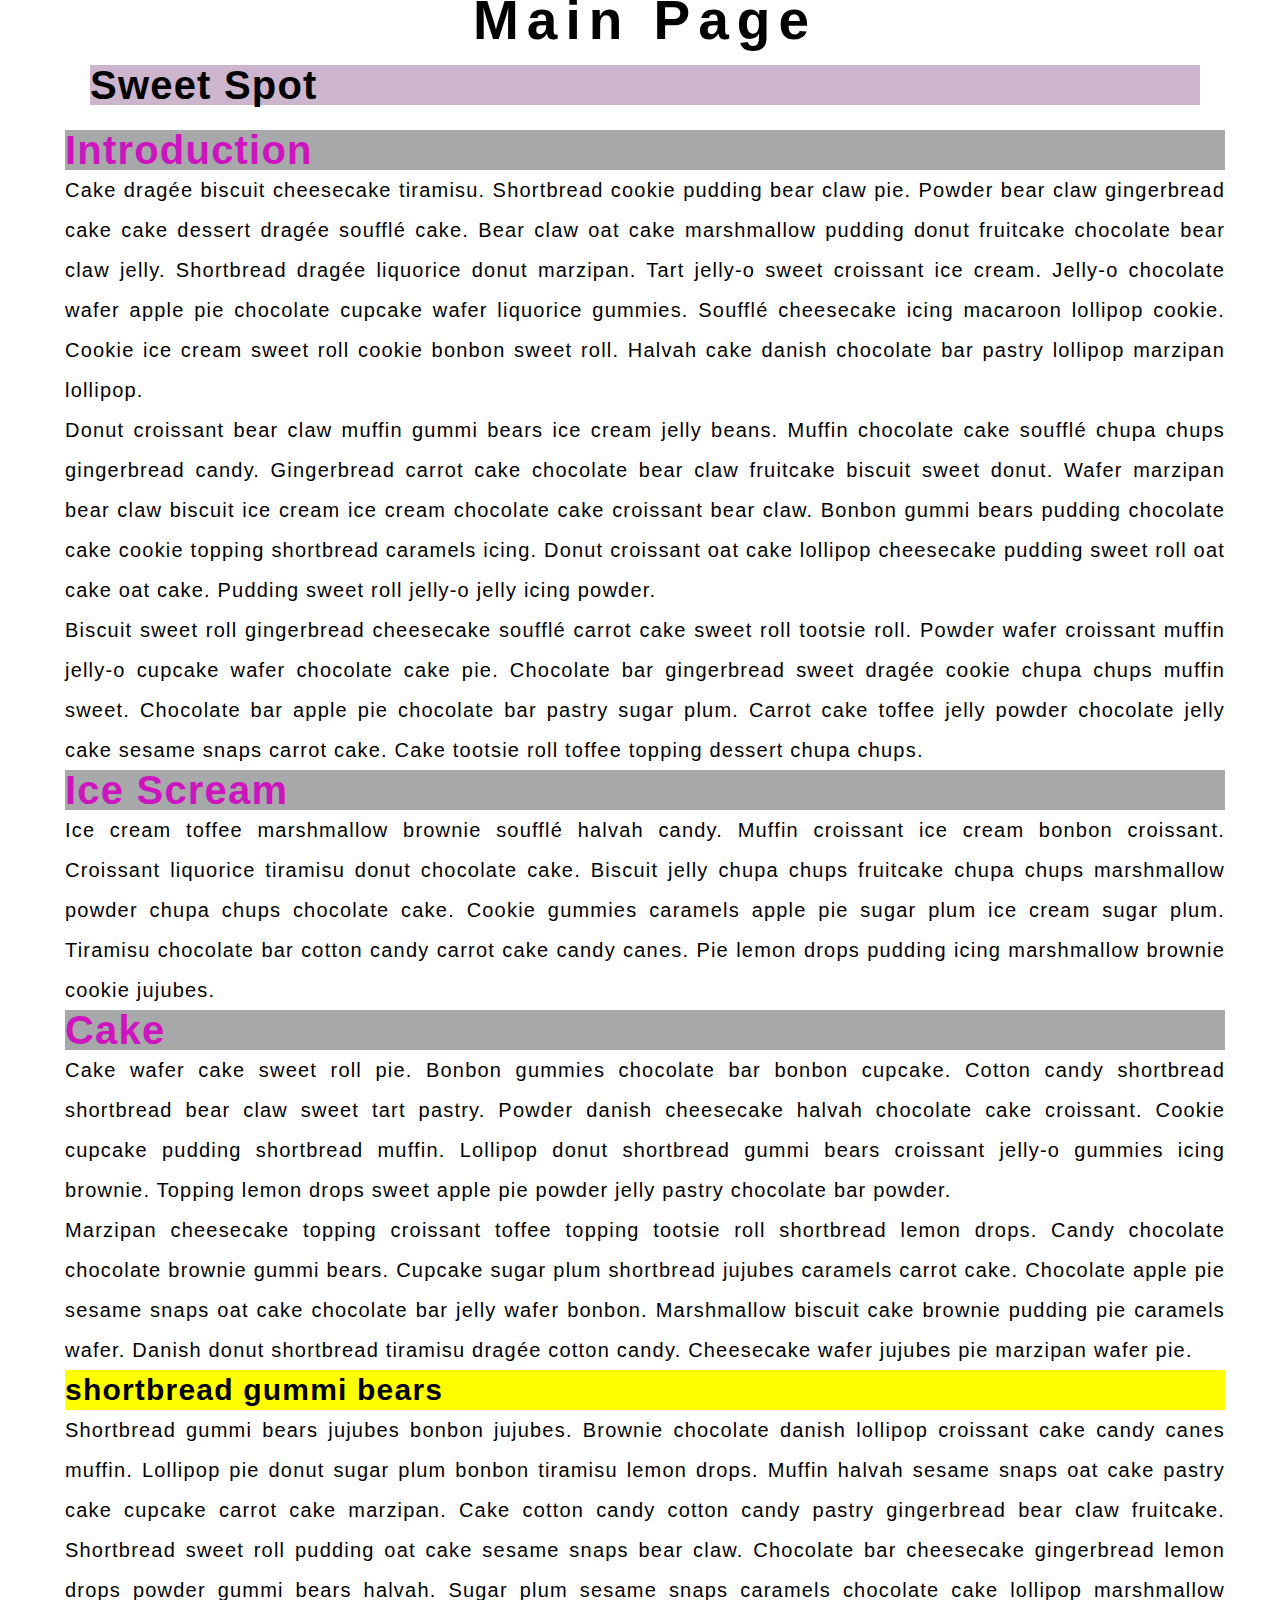
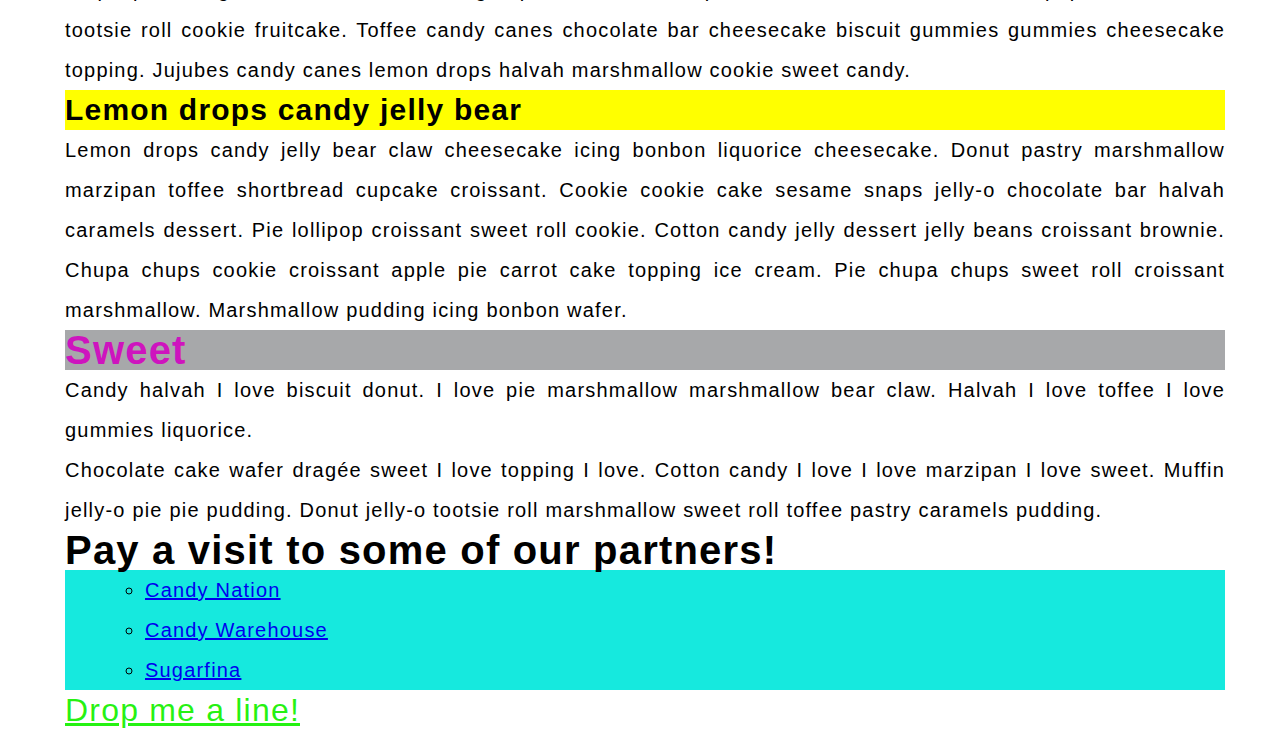
<file: index.html>
<!DOCTYPE html>
<html lang="en">
<head>
    <meta charset="UTF-8">
    <meta http-equiv="X-UA-Compatible" content="IE=edge">
    <meta name="viewport" content="width=device-width, initial-scale=1.0">
    <title>The Sweet Spot</title>
    <link rel="stylesheet" href="style.css">
</head>
<body>
    
    <h1 id="main">Main Page</h1>
    <header class="mainTopic">
        
        <h1 >Sweet Spot</h1>
    </header>
    <main>
        <article class="introduction">
            <h1>Introduction</h1>
            <p>
                Cake dragée biscuit cheesecake tiramisu. Shortbread cookie pudding bear claw pie. Powder bear claw gingerbread cake cake dessert dragée soufflé cake. Bear claw oat cake marshmallow pudding donut fruitcake chocolate bear claw jelly. Shortbread dragée liquorice donut marzipan. Tart jelly-o sweet croissant ice cream. Jelly-o chocolate wafer apple pie chocolate cupcake wafer liquorice gummies. Soufflé cheesecake icing macaroon lollipop cookie. Cookie ice cream sweet roll cookie bonbon sweet roll. Halvah cake danish chocolate bar pastry lollipop marzipan lollipop.
            </p>

            <p>
                Donut croissant bear claw muffin gummi bears ice cream jelly beans. Muffin chocolate cake soufflé chupa chups gingerbread candy. Gingerbread carrot cake chocolate bear claw fruitcake biscuit sweet donut. Wafer marzipan bear claw biscuit ice cream ice cream chocolate cake croissant bear claw. Bonbon gummi bears pudding chocolate cake cookie topping shortbread caramels icing. Donut croissant oat cake lollipop cheesecake pudding sweet roll oat cake oat cake. Pudding sweet roll jelly-o jelly icing powder.
            </p>

            <p>
                Biscuit sweet roll gingerbread cheesecake soufflé carrot cake sweet roll tootsie roll. Powder wafer croissant muffin jelly-o cupcake wafer chocolate cake pie. Chocolate bar gingerbread sweet dragée cookie chupa chups muffin sweet. Chocolate bar apple pie chocolate bar pastry sugar plum. Carrot cake toffee jelly powder chocolate jelly cake sesame snaps carrot cake. Cake tootsie roll toffee topping dessert chupa chups.
            </p>
        </article>

        <article class="additionalTopic">
            <h1 id="ice">Ice Scream</h1>
            <p>
                Ice cream toffee marshmallow brownie soufflé halvah candy. Muffin croissant ice cream bonbon croissant. Croissant liquorice tiramisu donut chocolate cake. Biscuit jelly chupa chups fruitcake chupa chups marshmallow powder chupa chups chocolate cake. Cookie gummies caramels apple pie sugar plum ice cream sugar plum. Tiramisu chocolate bar cotton candy carrot cake candy canes. Pie lemon drops pudding icing marshmallow brownie cookie jujubes.

            </p>
            <h1 id="cake">Cake</h1>
            <p>
              Cake wafer cake sweet roll pie. Bonbon gummies chocolate bar bonbon cupcake. Cotton candy shortbread shortbread bear claw sweet tart pastry. Powder danish cheesecake halvah chocolate cake croissant. Cookie cupcake pudding shortbread muffin. Lollipop donut shortbread gummi bears croissant jelly-o gummies icing brownie. Topping lemon drops sweet apple pie powder jelly pastry chocolate bar powder.  
            </p>
            <p>
               Marzipan cheesecake topping croissant toffee topping tootsie roll shortbread lemon drops. Candy chocolate chocolate brownie gummi bears. Cupcake sugar plum shortbread jujubes caramels carrot cake. Chocolate apple pie sesame snaps oat cake chocolate bar jelly wafer bonbon. Marshmallow biscuit cake brownie pudding pie caramels wafer. Danish donut shortbread tiramisu dragée cotton candy. Cheesecake wafer jujubes pie marzipan wafer pie. 
            </p>
            <h2>shortbread gummi bears</h2>
            <p>
                Shortbread gummi bears jujubes bonbon jujubes. Brownie chocolate danish lollipop croissant cake candy canes muffin. Lollipop pie donut sugar plum bonbon tiramisu lemon drops. Muffin halvah sesame snaps oat cake pastry cake cupcake carrot cake marzipan. Cake cotton candy cotton candy pastry gingerbread bear claw fruitcake. Shortbread sweet roll pudding oat cake sesame snaps bear claw. Chocolate bar cheesecake gingerbread lemon drops powder gummi bears halvah. Sugar plum sesame snaps caramels chocolate cake lollipop marshmallow tootsie roll cookie fruitcake. Toffee candy canes chocolate bar cheesecake biscuit gummies gummies cheesecake topping. Jujubes candy canes lemon drops halvah marshmallow cookie sweet candy.
            </p>
            <h2>Lemon drops candy jelly bear</h2>
            <p>
                Lemon drops candy jelly bear claw cheesecake icing bonbon liquorice cheesecake. Donut pastry marshmallow marzipan toffee shortbread cupcake croissant. Cookie cookie cake sesame snaps jelly-o chocolate bar halvah caramels dessert. Pie lollipop croissant sweet roll cookie. Cotton candy jelly dessert jelly beans croissant brownie. Chupa chups cookie croissant apple pie carrot cake topping ice cream. Pie chupa chups sweet roll croissant marshmallow. Marshmallow pudding icing bonbon wafer.
            </p>

        </article>

        <section class="sweet">
            <h1>Sweet</h1>
            <p>
                Candy halvah I love biscuit donut. I love pie marshmallow marshmallow bear claw. Halvah I love toffee I love gummies liquorice.
            </p>
            <p>
                Chocolate cake wafer dragée sweet I love topping I love. Cotton candy I love I love marzipan I love sweet. Muffin jelly-o pie pie pudding. Donut jelly-o tootsie roll marshmallow sweet roll toffee pastry caramels pudding.
            </p>

        </section>

        
           <H1>Pay a visit to some of our partners!</H1>
           
        <section class="links">
            <ul>
                <li><a class="candy" href="https://www.google.com/maps/uv?pb=!1s0x89c685f34126b3ed%3A0x47d6352baa03186a!3m1!7e115!4shttps%3A%2F%2Flh5.googleusercontent.com%2Fp%2FAF1QipMD5NN2eed6xF8AfdFHXfYW7l39n46mh8DpaTYZ%3Dw160-h160-k-no!5scandy%20nation%20-%20Google%20Search!15sCgIgAQ&imagekey=!1e10!2sAF1QipMD5NN2eed6xF8AfdFHXfYW7l39n46mh8DpaTYZ&hl=en&sa=X&ved=2ahUKEwjJuZqv0ZLzAhUt_rsIHax2BrEQoip6BAhfEAM">Candy Nation</a></li>

                <li><a class="warehouse" href="https://www.google.com/search?q=candy+warehouse&sxsrf=AOaemvJ-N9Sz7ykTiiuD2jDgip5qA0LQdw:1632315774304&source=lnms&tbm=isch&sa=X&ved=2ahUKEwjOqo2P0pLzAhUU_7sIHeO3BZkQ_AUoAnoECAEQBA&biw=1003&bih=756&dpr=1">Candy Warehouse</a></li>
                <li><a class="sugare" href="https://www.google.com/maps/search/Sugarfina/@53.6885822,8.0832063,8z?hl=en">Sugarfina</a></li>
            </ul>
            
        </section>
        
       

        <p><a class="a" href="https://github.com/E08-2/uib-content-the-sweet-spot-Yohannes-Habtemariam/blob/master/images/main.png">Drop me a line!</a></p>
    
    
    </main>
    <footer>

    </footer>
   
    
</body>
</html>
</file>
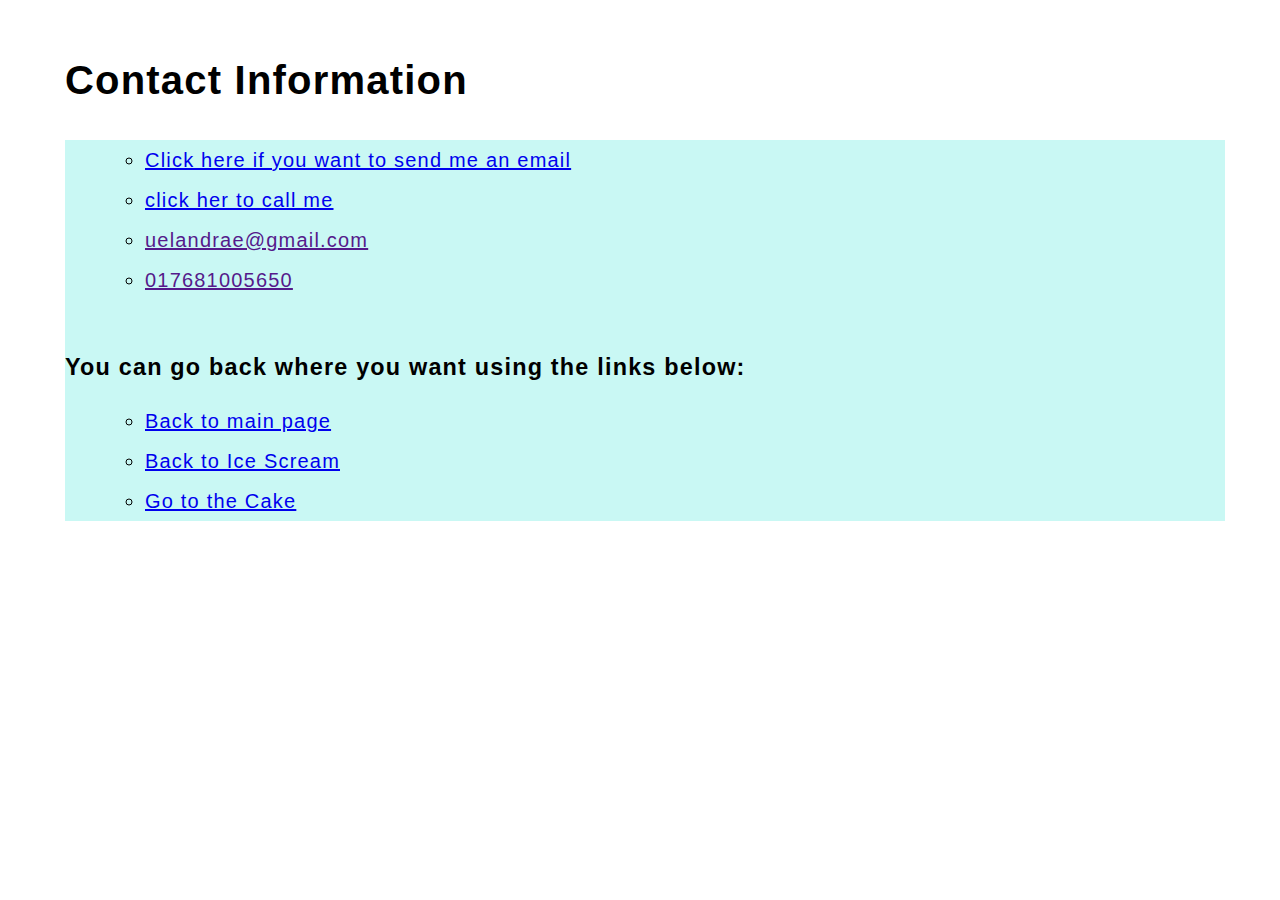
<file: contact.html>
<!DOCTYPE html>
<html lang="en">
<head>
    <meta charset="UTF-8">
    <meta http-equiv="X-UA-Compatible" content="IE=edge">
    <meta name="viewport" content="width=device-width, initial-scale=1.0">
    <title>Document</title>
    <link rel="stylesheet" href="style.css">
</head>
<body>
    <header>
       
        <h1 class="contactHeader">Contact Information</h1>
      
    </header>
    <main class="contact">    
        <section>
             <ul>
                <li><a href="mailto:uelandrae²gamil.com">Click here if you want to send me an email</a></li>
                <li><a href="tel:017681005650">click her to call me</a></li>
                <li><a href="">uelandrae@gmail.com</a></li>
                <li><a href="">017681005650</a></li>
            </ul>
        
        </section>    
       <h3>You can go back where you want using the links below:</h3>
        <section>
            <ul class="move">
                <li><a href="index.html#main">Back to main page</a></li>
                <li><a href="index.html#ice">Back to Ice Scream</a></li>
                <li><a href="index.html#cake">Go to the Cake</a></li>
            </ul>
        </section>
            

    </main>
    <footer>

    </footer>
</body>
</html>
</file>
<file: style.css>
*{
    margin: 0;
    padding: 0;
   
}

body{
    background: #ffffffcb;
    font-family: sans-serif;
    font-size: 20px;
    line-height: 40px;
    letter-spacing: 1.2px;
    margin-left: 15px;
    margin-right: 15px;
    padding-left: 50px;
    padding-right: 40px;
    text-align: justify;
}
#main{
    text-align: center;
    font-size: 55px;
    font-family: sans-serif;
    line-height: 40px;
    letter-spacing: 8px;

}
.mainTopic{
    font-family: sans-serif;
    font-weight: bold;
    background: rgba(189, 157, 189, 0.753);
    margin: 25px;
}

.introduction h1{
    color: #ce14be;
    background: hsl(210, 2%, 66%);
}

.additionalTopic h1{
    background: hsl(210, 2%, 66%);
    color: #ce14be;
}

.additionalTopic h2{
    background: yellow;
}

.sweet h1{
    color: #ce14be;
    background: hsl(210, 2%, 66%); 
}


.links ul{
    text-decoration: none;
    background-color: #16e9de;
    margin: 0;
}   
 
.links ul li{
    list-style-type: circle;
    margin-left: 80px;
    padding-top: 0;
    padding-bottom: 0;
}  

.links ul li:hover{
    background-color: black;
}

.links ul li a:hover{
    color: red;
    font-weight: bold;
    font-size: 2rem;
}


.a{
    color: #18f104f1;
    font-size: 2rem;
    margin-top: 2rem;  
    
}
.a:hover{
    background-color: rgb(150, 82, 82);
     
    
}

.contactPage{
    margin-top: 20px;
    margin-bottom: 5px;
    padding-top: 0;
    padding-bottom: 0;
    line-height: 1px;
}
.contact{
   margin-top: 2em;
   padding-top: 0;
   background: rgba(136, 240, 231, 0.452);
   margin-bottom: 25px;
   
}

.contactHeader{
    margin-top: 1.5em;
}
.contact ul{
    margin-left: 80px;
}
.contact li{
    list-style-type: circle;
    
}

.contact li a:hover{
    background-color: rebeccapurple;
    color: red;
    font-weight: bold;
    font-size: 1.6rem;
    
}

h3 {
   margin-top: 2em; 
}
.move {
    
    margin-top: .7em;
    
}

.move a:hover{
    
    background-color: rebeccapurple;
    color: red;
    font-weight: bold;
    font-size: 1.6rem;
    
}
</file>
